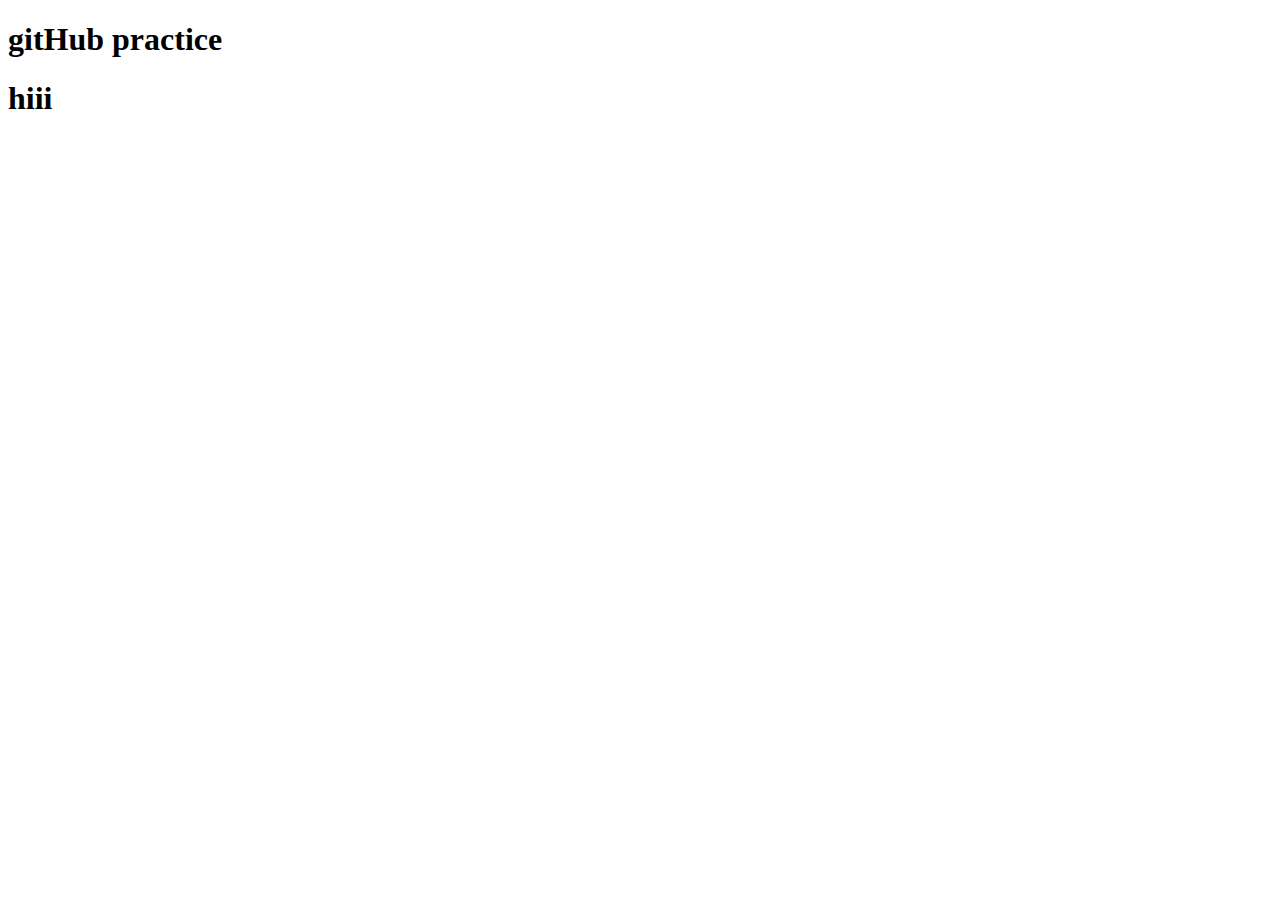
<file: index.html>
<!DOCTYPE html>
<html lang="en">
<head>
    <meta charset="UTF-8">
    <meta http-equiv="X-UA-Compatible" content="IE=edge">
    <meta name="viewport" content="width=device-width, initial-scale=1.0">
    <title>Document</title>
</head>
<body>
    <h1></h1>
    <h1> gitHub practice</h1>
    <h1>hiii</h1>
</body>
</html>
</file>
